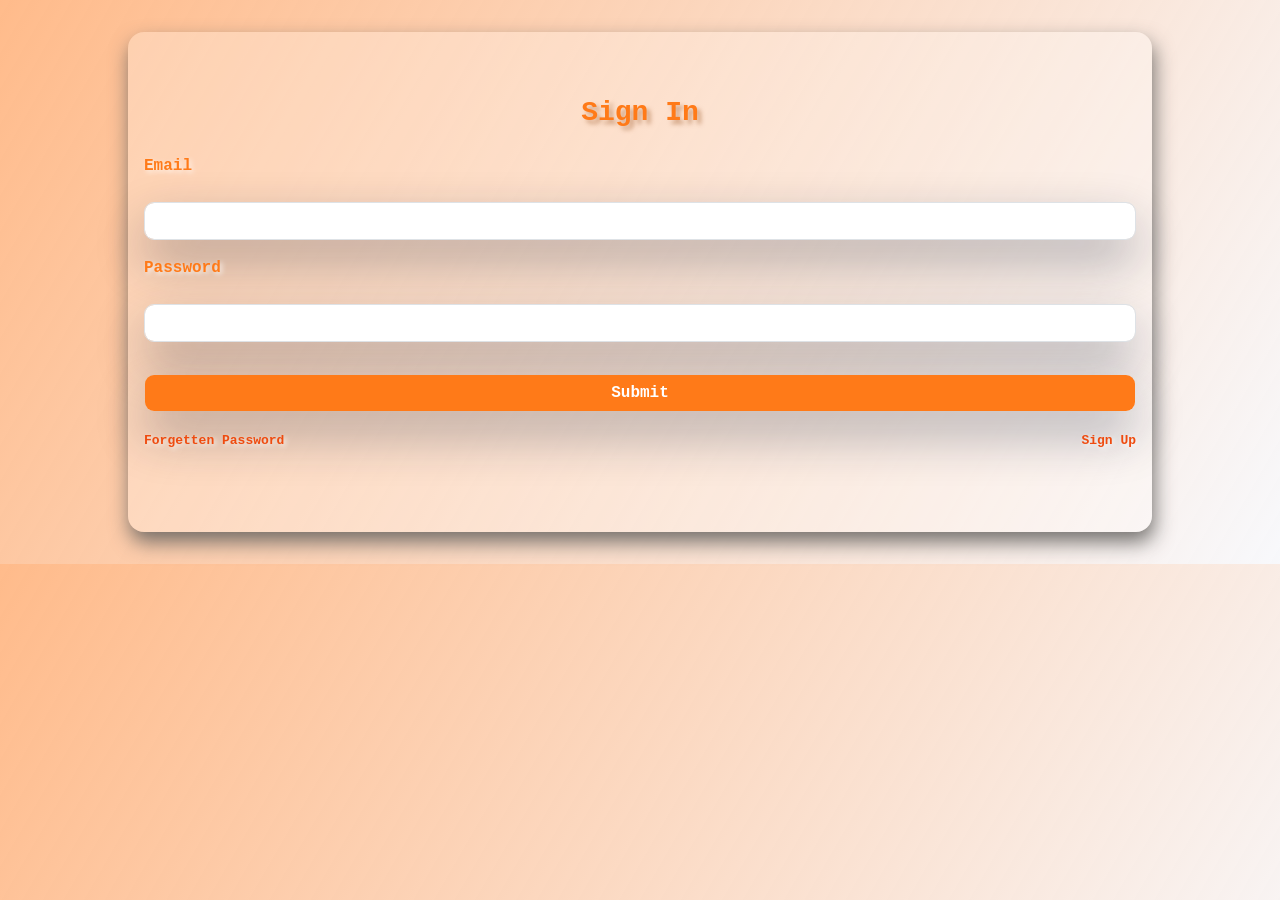
<file: signin.html>
<!DOCTYPE html>
<html lang="en">

<head>
    <meta charset="UTF-8">
    <meta name="viewport" content="width=device-width, initial-scale=1.0">
    <title>Sign In</title>
    <link rel="stylesheet" href="css/style.css">
    <link href="https://cdn.jsdelivr.net/npm/bootstrap@5.3.8/dist/css/bootstrap.min.css" rel="stylesheet"
        integrity="sha384-sRIl4kxILFvY47J16cr9ZwB07vP4J8+LH7qKQnuqkuIAvNWLzeN8tE5YBujZqJLB" crossorigin="anonymous">
    <script src="https://cdn.jsdelivr.net/npm/bootstrap@5.3.8/dist/js/bootstrap.bundle.min.js"
        integrity="sha384-FKyoEForCGlyvwx9Hj09JcYn3nv7wiPVlz7YYwJrWVcXK/BmnVDxM+D2scQbITxI"
        crossorigin="anonymous"></script>
    <style>
        body {
            background:
                linear-gradient(120deg,
                    rgba(255, 120, 24, 0.5),
                    rgba(246, 247, 251, 0.808)),
                url(https://images.unsplash.com/photo-1507525428034-b723cf961d3e?auto=format&fit=crop&w=1600&q=80),
                center / cover;
            height: 100%;
            padding: 2rem 0;
        }

        .signin_form {
            font-family: 'Courier New', Courier, monospace;
            color: #ff7a18;
            width: 80%;
            margin: auto;
            background-color: rgba(255, 255, 255, 0.247);
            border-radius: 1rem;
            padding: 4rem 0;
            box-shadow: 2px 10px 20px #63615fe0;
        }

        .signin_form h3 {
            text-align: center;
            font-weight: bolder;
            text-shadow: 4px 4px 4px #b98159a1;
        }

        .form {
            font-family: 'Courier New', Courier, monospace;
            font-weight: bold;
            text-shadow: 2px 2px 5px rgba(255, 255, 255, 0.808);
            padding: 1rem;
            display: flex;
            justify-content: center;
        }
        input[type] {
            margin: 1em auto;
            font-weight: bold;
            box-shadow: 0 22px 50px rgba(20, 30, 55, 0.322);
            border-radius: 10px;
            color: #ff7a18;
        }

        .form input {
            color: #ff7a18;
            
        }
        input[type="submit"] {
            background-color: #ff7a18;
            color: white;
        }
        input[type="submit"]:hover {
            background-color: white;
            color: #ff7a18;;
        }
        .check {
            display: flex;
            justify-content: space-between;

        }
        .check a {
            text-decoration: none;
            color: #ef4b0f;
            font-size: small;
        }
    </style>
</head>

<body>
    <main class="signin_main">
        <div class="signin_form container">
            <h3>Sign In</h3>
            <form class="form row" action="action.html">
                <div class="email in ">
                    <label for="exampleInputEmail1" class="form-label">Email</label>
                    <input type="email" class="form-control" id="exampleInputEmail1" aria-describedby="emailHelp"
                        required>

                </div>
                <div class="password in">
                    <label for="exampleInputPassword1" class="form-label">Password</label>
                    <input type="password" class="form-control" id="exampleInputPassword1" required>
                </div>
                <div class="submit in">
                    <input type="submit" class="btn in form-control" value="Submit">
                </div>
                <div class="check">
                    <span><a href="#">Forgetten Password</a></span>
                    <span><a href="signup.html">Sign Up</a></span>
                </div>
            </form>
        </div>

    </main>
</body>

</html>
</file>
<file: css/style.css>
* {
  padding: 0;
  margin: 0;
  box-sizing: border-box;
}
:root {
  --primary: #ff7a18;
  --primary-dark: #ef4b0f;
  --secondary: #162f50;
  --background: #f6f7fb;
  --surface: #ffffff;
  --text: #0f172a;
  --muted: #5b7186;
  --shadow: 0 22px 50px rgba(20, 30, 55, 0.12);
}

body {
  /* background-color: var(--primary); */
  font-family: Inter, system-ui, sans-serif;
  color: var(--text);
  line-height: 1.6;
}
/* ************* */
/* major container BOX */

.sub_cont {
  width: 100%;
  height: 100vh;
}
/* ********* */
.sub_cont1 {
  background:
    linear-gradient(
      120deg,
      rgba(255, 120, 24, 0.5),
      rgba(246, 247, 251, 0.808)
    ),
    url(https://images.unsplash.com/photo-1507525428034-b723cf961d3e?auto=format&fit=crop&w=1600&q=80),
    center / cover;
  height: 100%;
  padding: 2rem 0;
}

/* nav bar starts  */
nav .nav-item {
  padding: 0 1em;
  transition: all 0.5s;
}
.nav-item a {
  font-family: "Courier New", Courier, monospace;
  font-variant: small-caps;
  font-size: larger;
  font-weight: bolder;
  color: var(--primary);
}
.navbar-brand {
  font-family: "Courier New", Courier, monospace;
  font-variant: small-caps;
  text-align: center;
  font-size: larger;
  font-weight: bolder;
  font-size: 2em;
  color: var(--background);
  padding: 0 1em;
  transition: all 1s;
}
nav .navbar-brand:hover {
  color: white;
  /* text-shadow: 5px 5px 5px var(--secondary); */
  /* color: var(--primary); */
  background: rgba(233, 226, 226, 0.8);
  /* text-shadow: 0 5px 4px var(--primary); */
  text-shadow: 5px 5px 10px var(--primary);
  border-radius: 16px;
  transform: scale(1.1);
}
nav .nav-item:hover {
  background-color: var(--primary);
  border-radius: 1em;
  box-shadow: 2px 2px 5px 2px var(--muted);
  transform: scale(1.1);
}
nav .nav-item:hover .nav-link {
  color: white;
}

/* nav bar ends */
/* container1 starts */
.hero-cont {
  display: grid;
  grid-template-columns: 1.2fr 0.8fr;
  gap: 2em;
  align-items: center;
}
.titles {
  font-size: 0.8rem;
  letter-spacing: 0.24em;
  text-transform: uppercase;
  font-weight: bold;
  color: var(--primary);
  margin-bottom: 1rem;
}
.hero-cont h1 {
  font-size: clamp(2.4rem, 4vw, 3.6rem);
  line-height: 1.05;
  margin-bottom: 1rem;
}
.hero-description {
  color: var(--muted);
  max-width: 34rem;
  margin-bottom: 1.6rem;
}
.hero-buttons {
  display: flex;
  flex-wrap: wrap;
  gap: 1rem;
  margin-bottom: 2rem;
  font-variant: small-caps;
}

.btn-primary {
  background-color: var(--primary);
  color: white;
  border: none;
}
.btn-secondary {
  background: #ffffff;
  border-color: #e2e8f0;
  color: var(--secondary);
  border: none;
}
.btn {
  display: inline-flex;
  align-items: center;
  justify-content: center;
  gap: 0.5rem;
  padding: 1rem 1.5rem;
  box-shadow: 0 22px 50px rgba(20, 30, 55, 0.356);;
  border-radius: 2rem;
  cursor: pointer;
  transition: transform all;
  font-weight: 700;
}
.btn:hover {
  border: none;
  transform: translateY(-1px);
  box-shadow: 0 22px 50px 0 var(--primary);
}
.btn-primary:hover {
  color: var(--primary);
  background-color: white;
  font-weight: 700;
}
.btn-secondary:hover {
  color: white;
  background-color: var(--primary);
  font-weight: 700;
}
.hero-text a {
  text-decoration: none;
}
.hero-highlights {
  display: flex;
  flex-wrap: wrap;
  gap: 1rem;
}
.hero-highlights div {
  background: white;
  padding: 1rem 1.2rem;
  border-radius: 1rem;
  box-shadow: 0 16px 30px rgba(15, 23, 42, 0.08);
  min-width: 10rem;
}
.hero-highlights strong {
  display: block;
  font-size: 1.4rem;
  margin-bottom: 0.25rem;
}
.hero-card {
  background: linear-gradient(180deg, #ffffff 0%, #fef5eb 100%);
  border-radius: 1.75rem;
  padding: 2rem;
  box-shadow: var(--shadow);
}
.hero-card-head {
  display: flex;
  justify-content: space-between;
  align-items: center;
  margin-bottom: 1.4rem;
}
.hero-card-head span {
  color: var(--primary);
  font-weight: bold;
}
.hero-card-head strong {
  font-weight: bold;
}
.hero-card p {
  color: var(--muted);
  margin-bottom: 1.6rem;
}
.hero-card-footer {
  display: grid;
  grid-template-columns: repeat(2, minmax(0, 1fr));
}
.hero-card-footer div {
  display: block;
}
.hero-card-footer span {
  color: var(--muted);
  font-size: 0.9rem;
}
.hero-card-footer strong {
  display: block;
  font-size: 1.2rem;
  margin-top: 0.35rem;
}

/* container1  ends*/
/* container2 starts */
.sub_cont2,
.sub_cont3,
.sub_cont4,
.sub_cont5,
.sub_cont6 {
  padding: 5rem 0;
  width: min(1120px, calc(100% - 2rem));
  margin: 0 auto;
  height: auto;
}
.sub_cont2_texts {
  max-width: 38rem;
  margin-bottom: 2rem;
}
.sub_cont2_text,
.sub_cont3_text,
.sub_cont4_text,
.sub_cont5_text,
.sub_cont6_text {
  font-size: 0.8rem;
  letter-spacing: 0.24rem;
  text-transform: uppercase;
  font-weight: 700;
  color: var(--primary);
  margin-bottom: 1rem;
}
.sub_cont2_texts h2,
.sub_cont3_texts h2,
.sub_cont4_texts h2,
.sub_cont5_texts h2,
.sub_cont6_texts h2 {
  font-family: "Courier New", Courier, monospace;
  font-weight: 700;
  font-size: clamp(2rem, 2.5vw, 2.75rem);
  line-height: 1.05;
}
.sub_cont2_cards,
.sub_cont3_cards,
.cont5_cards {
  grid-template-columns: repeat(3, minmax(0, 1fr));
}
.sub_cont2_cards,
.sub_cont3_cards,
.sub_cont4_blog,
.cont5_cards {
  display: grid;
  gap: 1.5rem;
}
.sub_cont4_blog {
  grid-template-columns: 1.4fr 0.8fr;
  align-items: stretch;
}
.cont2-card1,
.cont2-card2,
.cont2-card3 {
  border-radius: 1.5rem;
  overflow: hidden;
  background: white;
  box-shadow: var(--shadow);
}
.cont2-card1 h3,
.cont2-card2 h3,
.cont2-card3 h3 {
  font-family: "Courier New", Courier, monospace;
  color: var(--primary);
  font-weight: 700;
  font-size: larger;
}
.sub_cont2_card {
  transition: all 0.5s;
}
.sub_cont2_card:hover {
  transform: scale(1.1);
}

.card1-img {
  background-image: url(..images/img1.jpg);
}
.card2-img {
  background-image: url(https://images.unsplash.com/photo-1500530855697-b586d89ba3ee?auto=format&fit=crop&w=900&q=80);
}
.card3-img {
  background-image: url(https://images.unsplash.com/photo-1512453979798-5ea266f8880c?auto=format&fit=crop&w=900&q=80);
}
.card-img {
  min-height: 16rem;
  background-size: cover;
  background-position: center;
}
.card-cont {
  padding: 1.5rem;
}
.card-cont h3 {
  margin-bottom: 0.7rem;
}
.card-cont p {
  color: var(--muted);
}

/* container2 ends*/

/* container 3 starts */
.sub_cont3 {
  background: #ffffff;
  padding: 1em;
}
.cont3-card1,
.cont3-card2,
.cont3-card3 {
  padding: 1.75rem;
  border-radius: 1.5rem;
  background: white;
  box-shadow: 0 3px 47px rgba(20, 30, 55, 0.12);
  display: flex;
  flex-direction: column;
  justify-content: space-between;
}
.sub_cont3_texts {
  max-width: 38rem;
  margin-bottom: 2rem;
}
.sub_cont3_card h3 {
  margin-bottom: 0.9rem;
  font-family: "Courier New", Courier, monospace;
  color: var(--primary);
  font-weight: 700;
  font-size: larger;
}
.sub_cont3_card p {
  color: var(--muted);
  flex-grow: 1;
  margin-bottom: 1.4rem;
}
.cont3_footer {
  display: flex;
  justify-content: space-between;
  align-items: center;
  gap: 1rem;
}
.cont3_footer span {
  font-size: 1.35rem;
  font-weight: 700;
  color: var(--primary);
  text-shadow: 5px 10px 10px rgba(20, 30, 55, 0.384);
}

/* container 3 ends */

/* container 4 starts */
.sub_cont4_lists {
  margin-top: 1.5rem;
  list-style: none;
  display: grid;
  gap: 1rem;
}
.sub_cont4_lists li {
  position: relative;
  padding-left: 1.8rem;
}
.sub_cont4_lists li::before {
  content: "~";
  position: absolute;
  left: 0;
  top: 0;
  color: var(--primary);
}
.sub_cont4_cards {
  background: linear-gradient(180deg, #ffffff 0%, #fff5eb 100%);
  border-radius: 1.75rem;
  padding: 2rem;
  box-shadow: var(--shadow);
  display: flex;
  flex-direction: column;
  justify-content: space-between;
}

/* container 4 ends */
/* container 5 start */
.cont5_card1,
.cont5_card2,
.cont5_card3 {
  padding: 1.75rem;
  border-radius: 1.5rem;
  background: white;
  box-shadow: 0 3px 47px rgba(20, 30, 55, 0.12);
}
.cont5_card h3 {
  font-family: "Courier New", Courier, monospace;
  color: var(--primary);
  font-weight: 700;
  font-size: larger;
}
/* container 5 ends */
/* containner 6 starts */
.contact-form {
  display: grid;
  gap: 1rem;
}
.form-grid {
  display: grid;
  grid-template-columns: 1fr 1fr;
  gap: 1rem;
}
.contact-form input,
.contact-form textarea {
  width: 100%;
  border: 1px solid #e2e8f0;
  border-radius: 1rem;
  padding: 1rem 1rem;
  background: white;
}
.form-grid input,
.contact-form textarea {
  color: var(--primary);
  font-family: "Courier New", Courier, monospace;
  resize: none;
  /* box-shadow: var(--shadow); */
  box-shadow: 0 22px 50px rgba(20, 30, 55, 0.322);
}
.contact-form input[type="submit"] {
  color: white;
  font-family: "Courier New", Courier, monospace;
  background-color: var(--primary);
  font-weight: bolder;
  /* box-shadow: var(--shadow); */
  box-shadow: 0 22px 50px rgba(20, 30, 55, 0.322);
  border: none;
  transition: all 0.5s;
}
.contact-form input[type="submit"]:hover {
  color: var(--primary);
  background-color: white;
  box-shadow: 0 20px 50px var(--primary-dark);
}
.contact-form input::placeholder, .contact-form textarea::placeholder {
  color: var(--primary);
  font-weight: 700;
  text-align: center;
}
/* containner 6 ends */
/* footer starts*/
.footer_cont {
  padding: 2rem;
  display: flex;
  flex-direction: column;
  justify-content: center;
  align-items: center;
}
.footer_cont_texts {
  display: flex;
  flex-direction: row;
  gap: 1rem;
}
.footer_cont_texts,
.footer_cont_cards,
.footer_copyrights {
  padding: 1rem;
}
.footer_cont_texts a{
  text-decoration: none;
  color: var(--muted);
}
.footer_cont_cards {
  display: flex;
  justify-content: center;
  gap: 2rem;
  /* box-shadow:0 3px 47px rgba(20, 30, 55, 0.12); */
}
.footer_cont_cards a img {
  border-radius: 2rem; 
  /* box-shadow: 5px 22px 50px rgba(20, 30, 55, 0.12); */
  box-shadow:  5px 22px 50px rgba(20, 30, 55, 0.699);
  border: none;
}


/* footer ends */
/* Mobile max - 768px starts */
@media screen and (max-width: 768px) {
  .sub_cont1 {
    height: auto;
  }
  /* container1 starts */
  .hero-cont {
    grid-template-columns: 1fr;
  }
  .hero-highlights {
    flex-direction: column;
  }
  .sub_cont2_cards,
  .sub_cont3_cards,
  .sub_cont4_blog,
  .cont5_cards {
    grid-template-columns: 1fr;
  }
  .sub_cont2_cards,
  .sub_cont3_cards,
  .sub_cont4_blog,
  .cont5_cards {
    display: grid;
    gap: 1.5rem;
  }

  .form-grid {
  display: grid;
  grid-template-columns: 1fr;
  gap: 1rem;
}

  /* Mobile ends */
}

/* Tablet Min - 769px and Max - 1024px starts*/

@media screen and (min-width: 769px) and (max-width: 1024px) {
}
/* Tablet ends */

/* Desktop Min - 1025px starts */
@media screen and (min-width: 1025px) {
}

/* Desktop ends */
</file>
